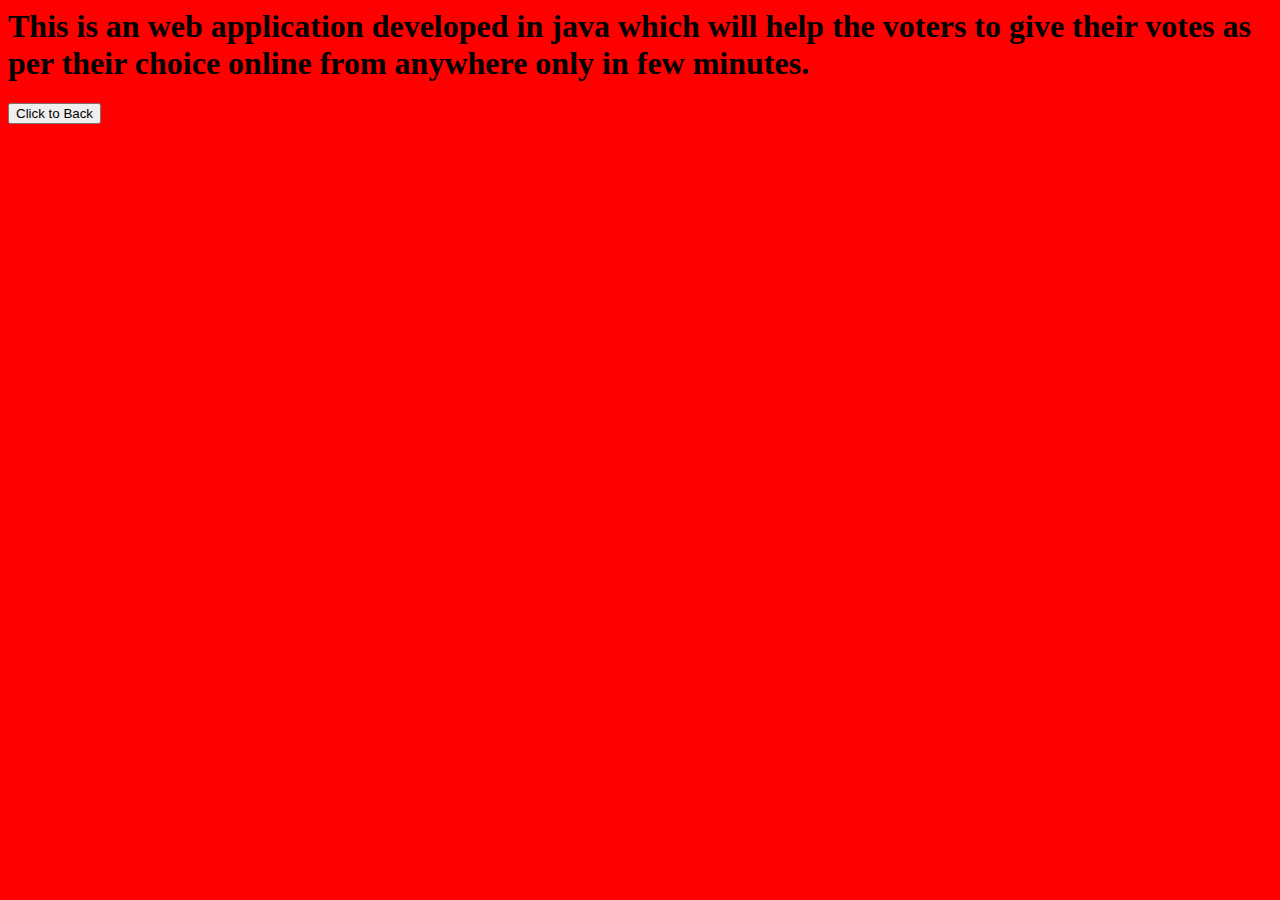
<file: CES/WebRoot/AboutUs.html>
<!DOCTYPE HTML PUBLIC "-//W3C//DTD HTML 4.01 Transitional//EN">
<html>
  <head>
    <title>AboutUs</title>
	
    <meta http-equiv="keywords" content="keyword1,keyword2,keyword3">
    <meta http-equiv="description" content="this is my page">
    <meta http-equiv="content-type" content="text/html; charset=ISO-8859-1">
    
    <!--<link rel="stylesheet" type="text/css" href="./styles.css">-->
    <link rel="stylesheet" href="css/stylee.css">
  </head>
  
  <body>
  <div>
  <h1>This is an web application developed in java which will help the voters to give their votes as per their choice online from anywhere only in few minutes.<br> </h1>
  </div id="about">
         <form method="post" action="Result.jsp">
         <button type="submit">Click to Back</button>
         </form>
  </body>
</html>
</file>
<file: CES/WebRoot/css/stylee.css>
body{
    background: red;
}
#j{
    margin-top:auto;
    margin-left:auto;
    margin-right:auto;
    margin-bottom:auto;
    font-size:50;
    display: block;
    text-align:center;
    background-color: cyan;
  }
img{
    width: 100%;
}
#t{
    margin-top:30px;
    margin-left:auto;
    margin-right:auto;
    margin-bottom:auto;
    height:160px;
    width:300px;
    background:grey;
}
#tb{
    margin-top: 170px;
    margin-left: 400px;
    margin-bottom: 180px;
    margin-right: 350px;
    background-color: chocolate;
    height: 220px;
    width: 320px;   
}


ul {
    list-style-type: none;
    margin: 0;
    padding: 0;
    overflow: hidden;
    background-color: #333;
}

li {
    float: left;
}

li a {
    display: inline-block;
    color: white;
    text-align: center;
    padding: 14px 16px;
    text-decoration: none;
}

li a:hover {
    background-color: #111;
}

.active {
    background-color: red;
}
#pa{font-style: oblique;
}

#about{
	margin-top:30px;
	
}
#vt
{
    margin-left: 2%;
    margin-right: 2%;
    margin-top: 2%;
    margin-bottom: 2%;
    background-color: blue;
    width: 70%;
    border: 2px solid black;
    border: 1px solid black;
    border-collapse: collapse;
}
.thh{
    border-collapse: collapse;
    border: 1px solid black;
    border-width: 2px;
}
.tdd{
    text-align: center;
    border-width: 2px;
    border: 1px solid black;
}
</file>
